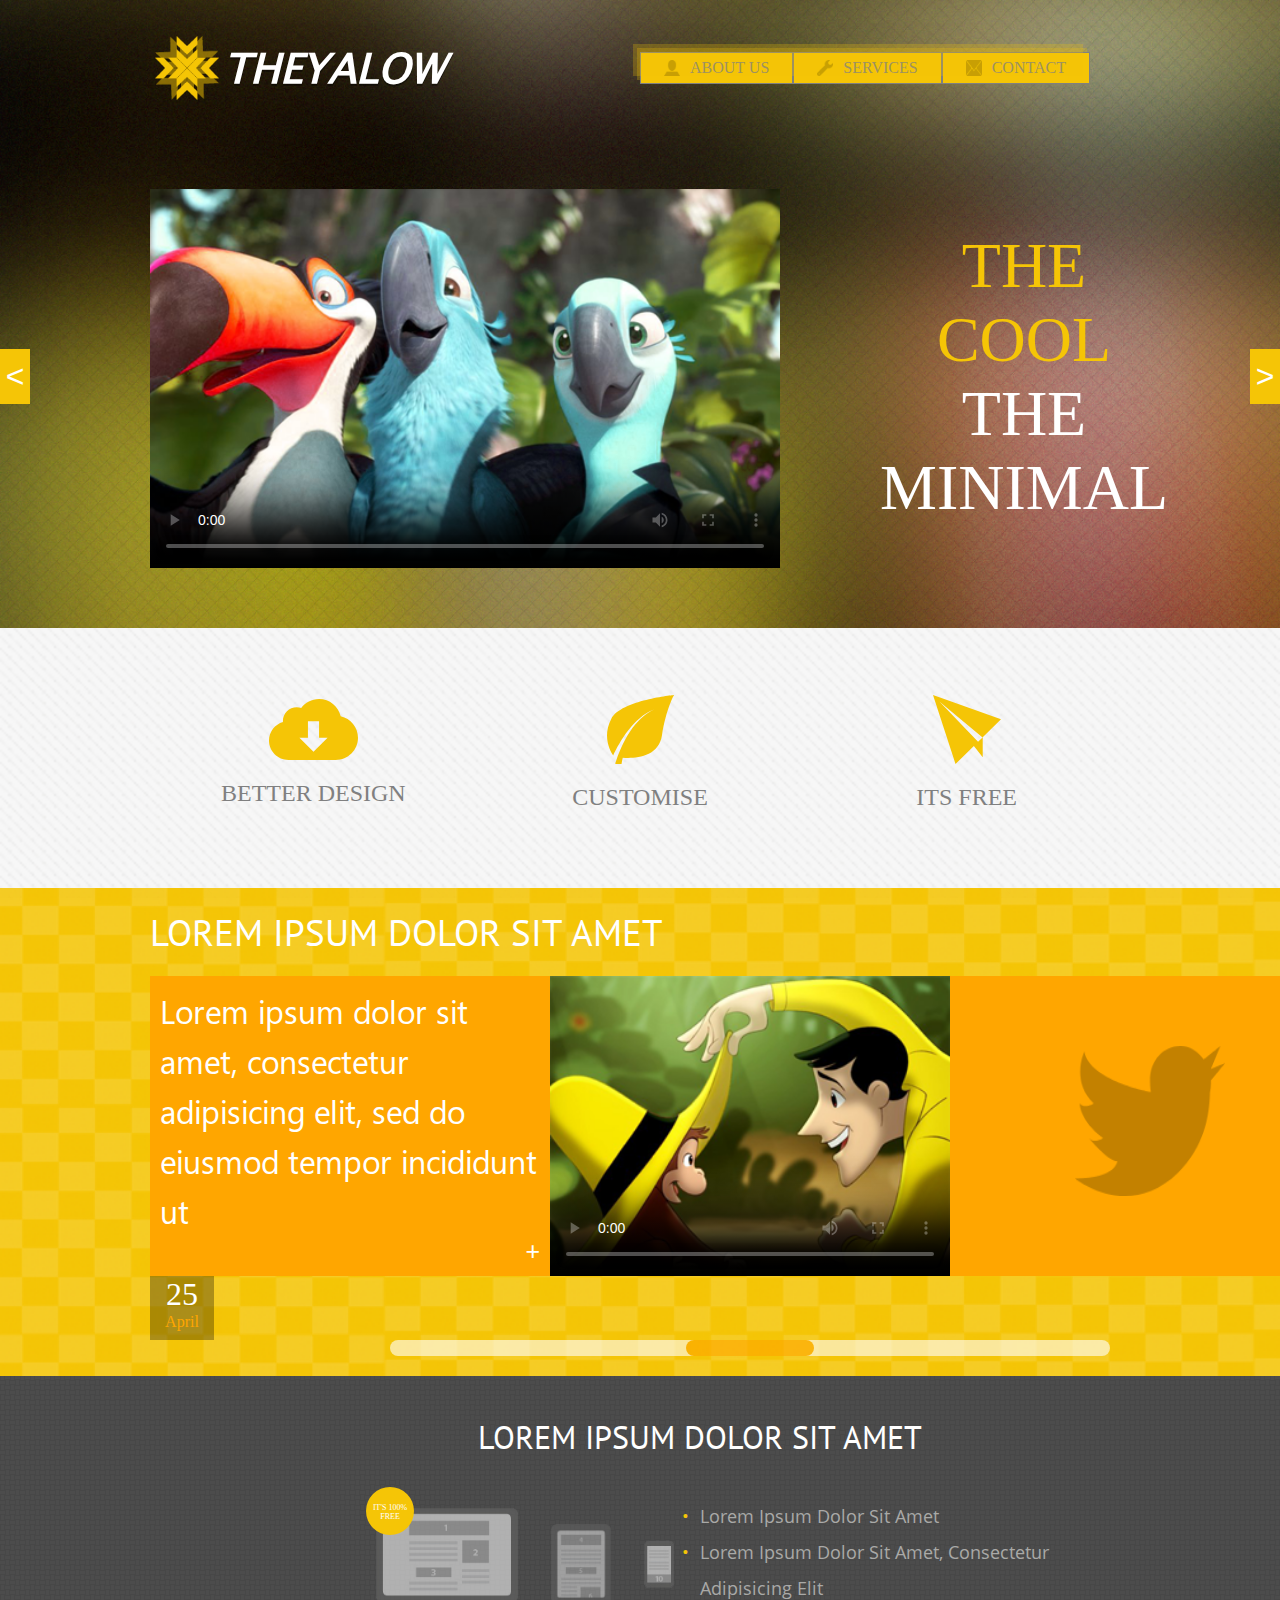
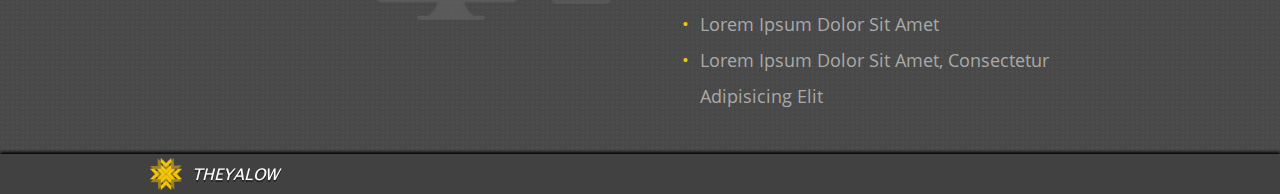
<file: index.html>
<!DOCTYPE html>
<html lang="en">
<head>
    <meta charset="UTF-8">
    <meta http-equiv="X-UA-Compatible" content="IE=edge">
    <meta name="viewport" content="width=device-width, initial-scale=1.0">
    <title>😻 Theyalow </title>
    <link rel="stylesheet" href="style.css">
</head>
<body>
    <div class="top_background"></div>
    <header>
        <nav>
            <ul class="nav">
                <li class="nav_logo">
                    <div class="logo">
                    </div>
                    <h1>THEYALOW</h1>
                </li>
                <div class="nav_list">
                    <li class="nav_el">
                            <img src="./assets/nav_person.png" alt="About us">
                            <p>About us</p>
                    </li>
                    <li class="nav_el">
                        <img src="./assets/nav_settings.png" alt="Services">
                        <p>Services</p>
                    </li>
                    <li class="nav_el">
                        <img src="./assets/nav_mail.png" alt="Contact">
                        <p>Contact</p>
                    </li>
                </div>
            </ul>
        </nav>
    </header>
    <main>
        
        <section class="section sec_video">
            <button><</button>
            <div class="video-container">
                <video controls poster="./assets/video1.png"></video>
                <div class="video-text"><span>THE COOL</span><br>THE MINIMAL</div>
            </div>
            <button>></button>
        </section>

        <section class="section sec_desc"?>
            <div class="sec_desc_back"></div>
            <picture class="desc desc_1">
                <img src="./assets/cloud.svg" alt="cloud">
                <p>BETTER DESIGN</p>
            </picture>

            <picture class="desc desc_2">
                <img src="./assets/leaf.svg" alt="leaf">
                <p>CUSTOMISE</p>
            </picture>

            <picture class="desc desc_3">
                <img src="./assets/telegram.svg" alt="telegram">
                <p>ITS FREE</p>
            </picture>
           
        </section>

        <section class="section sec_act">
            <div class="sec_act_back"></div>
            <h3 class="act_title">Lorem ipsum dolor sit amet</h3>
            <div class="act_middle">

                <div class="act act_text">
                    <p>Lorem ipsum dolor sit amet, consectetur adipisicing elit, sed do eiusmod tempor incididunt ut</p>
                    <button>+</button>
                </div>
                
                <div class="act act_video">
                    <video controls poster="./assets/video2.png">
                    </video>
                </div>
            </div>
                
                <div class="act act_twitter">
                    <img height="100rem" width="100rem" src="./assets/twitter.png" alt="">
                    <button class="small_btn">+</button>
                    
                    <div class="twitter">
                        <div class="tweet">
                            <p>Daily Mobile UI Design Inspiration #1</p>
                            <p>via @cssauthor</p>
                        </div>
                        
                        <div class="tweet">
                            <p>Daily Mobile UI Design Inspiration #1</p>
                            <p>via @cssauthor</p>
                        </div>
                        
                        <div class="tweet">
                            <p>Daily Mobile UI Design Inspiration #1</p>
                            <p>via @cssauthor</p>
                        </div>
                        <form class="tweet_form">
                            <input type="text" name="" id="">
                            <button>Tweet</button>
                        </form>
                    </div>

                </div>

                <div class="act_calendar">
                    <p>25</p>
                    <p>April</p>
                </div>              
                <input type="range" min="1" max="5" value="3" class="act_slider" id="myRange">
            </section>
        </main>
    <footer>
        <div class="footer_top">
            <div class="footer_back"></div>
            <h3 class="footer_title">Lorem ipsum dolor sit amet</h3>
            <div class="screens">
                <div>It's 100% free</div>
                <img src="./assets/desktop.png" alt="desktop">
                <img src="./assets/tablet.png" alt="tablet">
                <img src="./assets/mobile.png" alt="mobile">
            </div>
            <ul class="footer_top_list">
                    <li>Lorem ipsum dolor sit amet</li>
                    <li>Lorem ipsum dolor sit amet, consectetur adipisicing elit</li>
                    <li>Lorem ipsum dolor sit amet</li>
                    <li>Lorem ipsum dolor sit amet, consectetur adipisicing elit</li>
            <ul>
        </div>
        <div class="footer_logo">
            <div class="logo"></div>
            <p>THEYALOW</p>
        </div>
    </footer>
   
</body>
</html>
</file>
<file: style.css>
@font-face {
  font-family: "Lucida Sans";
  src: url(./assets/fonts/lucida-sans/Lucida\ Sans.ttf);
}

@font-face {
  font-family: "Open Sans";
  src: url(./assets/fonts/Open_Sans/OpenSans-Regular.ttf);
}

@font-face {
  font-family: "PT Sans";
  src: url(./assets/fonts/PT_Sans/PTSans-Regular.ttf);
}

@font-face {
  font-family: "Segoe WP";
  src: url(./assets/fonts/segoe-wp-cufonfonts/SegoeWP.ttf);
}

:root {
  --main: #f5c506;
  --or: rgb(255, 166, 0);
  --foot: #424141;
}

* {
  box-sizing: border-box;
  margin: 0px;
  padding: 0px;
}

body {
  width: 1300;
  overflow-x: hidden;
  display: flex;
  flex-direction: column;
  align-items: stretch;
  align-content: center;
  height: 100vh;
  justify-content: space-between;
}

.body > * {
  flex: 1;
}

.nav {
  height: 10vh;
  list-style: none;
  display: grid;
  grid-auto-flow: column;
}

.nav > * {
  flex: 1;
}

h1 {
  font-size: 90%;
  color: white;
  letter-spacing: 0px;
  font-style: italic;
  font-family: "Lucida Sans";
  text-align: center;
  filter: drop-shadow(1px 1.732px 0px rgba(0, 0, 0, 0.42));
}

.nav_logo {
  background-image: linear-gradient(0deg, #2c2c2c 0%, #353535 100%);
  color: var(--main);
  padding: 5px;
  display: grid;
  grid-auto-flow: column;
  align-content: center;
  justify-content: center;
  grid-gap: 5px;
}

.logo {
  background-image: url(./assets/logo1.png), url(./assets/logo2.png);
  background-position: center;
  background-repeat: no-repeat;
  background-size: cover;
  height: 1rem;
  width: 1rem;
}

.nav_list {
  display: grid;
  grid-auto-flow: column;
}

.nav_el {
  display: grid;
  grid-auto-flow: column;
  justify-content: center;
  grid-gap: 5px;
  font-size: 0.6rem;
  text-transform: uppercase;
  background-color: var(--main);
  color: grey;
}

.nav_el img {
  width: 10px;
  height: 10px;
}

.nav_el > * {
  align-self: center;
}

/* MAIN */
main {
  display: flex;
  flex-direction: column;
}

/* VIDEO */

.sec_video button {
  display: none;
}

video {
  width: 100%;
  height: 100%;
}

.sec_video {
  font-size: 0;
}

/* sec_desc */
.sec_desc {
  padding: 10px 0px;
  display: flex;
  background-color: white;
  background-image: url(./assets/background_desc.png),
    url(./assets/background_desc.png), url(./assets/background_desc.png);
  background-repeat: no-repeat;
  background-size: cover;
}

.sec_desc .desc {
  flex: 1;
  align-self: baseline;
  display: grid;
  font-size: 0.8rem;
  color: grey;
  align-content: center;
  justify-content: center;
}

.desc img {
  max-height: 50px;
  justify-self: center;
}

/* sec_act */

.act_title,
.act_calendar,
.act_slider {
  display: none;
}

.act_middle {
  display: grid;
  grid-auto-flow: column;
  grid-template-columns: 1fr 1fr;
  grid-template-areas:
    "one two"
    "three three";
}

.act_text,
.act_video {
  border: 4px solid white;
}

.act_text {
  padding: 10px;
  grid-area: one;
  background-color: var(--or);
  color: white;
  font-size: 1rem;
  line-height: 1.5rem;
  display: grid;
}

.act_text button {
  background: none;
  box-shadow: none;
  border: none;
  color: white;
  justify-self: end;
  font-size: 1.5rem;
}
.act_text button:hover {
  outline: none;
}

.act_video {
  background-color: white;
  align-self: center;
  grid-area: two;
}

.act_video > video[poster] {
  object-fit: fill;
}

.small_btn {
  display: none;
}

.act_twitter {
  grid-area: three;
  background-color: var(--main);
  display: grid;
  grid-auto-flow: column;
  padding-bottom: 10px;
}

.act_twitter img {
  height: 5rem;
  width: 5rem;
  align-self: center;
  justify-self: end;
}

.twitter {
  justify-self: center;
  font-size: 0.5rem;
}

.tweet {
  display: grid;
  align-content: center;
  padding-left: 1rem;
  background-image: url(./assets/tweet.png);
  background-position: center;
  background-repeat: no-repeat;
  background-size: 10rem;
  height: 2.5rem;
  opacity: 0.7;
}

.tweet:first-child {
  opacity: 1;
}

.tweet:last-of-type {
  opacity: 0.5;
}

.tweet_form {
  display: grid;
  grid-auto-flow: column;
}

.tweet_form input {
  padding-left: 5px;
  font-size: 0.4rem;
  margin-left: 10px;
  height: 1rem;
  width: 100px;
  border-radius: 10px 0px 0px 10px;
  border-width: 1px;
  border-color: rgb(165, 123, 18);
}

.tweet_form input:focus {
  outline: none;
}

.tweet_form button {
  color: white;
  background-color: var(--or);
  font-size: 0.7rem;
  height: 1rem;
  width: 3rem;
  border-radius: 0px 10px 10px 0px;
  border-width: 1px;
  border-color: rgb(165, 123, 18);
}

/* FOOTER */

.footer_top_list {
  display: none;
}

footer {
  color: var(--main);
  text-transform: uppercase;
  text-align: center;
  padding: 2px;
}

.footer_top,
.footer_logo {
  background-color: #424141;
}

.footer_top p {
  left: 0;
}

.screens {
  padding: 10px;
  display: flex;
  justify-content: space-around;
  align-items: center;
  position: relative;
}

.screens > *:nth-child(1) {
  width: 3rem;
  height: 3rem;
  border-radius: 50%;
  background-color: #f5c506;
  position: absolute;
  top: -11px;
  left: 16px;
  color: white;
  font-size: 0.5rem;
  padding-top: 1rem;
}

.screens > *:nth-child(2) {
  max-height: 7rem;
}

.screens > *:nth-child(3) {
  max-height: 5rem;
}

.screens > *:nth-child(4) {
  max-height: 3rem;
}

.footer_logo {
  padding: 4px;
  box-shadow: 0px -2px 3px 0px black;
  display: grid;
  grid-auto-flow: column;
  grid-gap: 10px;
  justify-content: start;
}

.footer_logo p {
  font-size: 0.7rem;
  letter-spacing: 0px;
  color: #ffffff;
  font-style: italic;
  font-family: "Lucida Sans";
  align-self: center;
  filter: drop-shadow(1px 1.732px 0px rgba(0, 0, 0, 0.42));
}

.footer_back {
  display: none;
}

@media screen and (min-width: 900px) {
  .container {
    width: 1020px;
  }

  .top_background {
    margin: 0px;
    padding: 0px;
    background-image: url(./assets/top.png);
    background-repeat: no-repeat;
    background-size: cover;
    position: absolute;
    width: 100%;
    height: 70vh;
    z-index: -5;
  }

  .nav {
    background: none;
    display: grid;
    grid-auto-flow: column;
    grid-template-columns: 50% minmax(400px, 500px);
    height: 15vh;
    grid-template-columns: repeat(autofit, minmax(150px, 1fr));
  }

  h1 {
    align-self: center;
    font-size: 41px;
    letter-spacing: 0px;
    color: #ffffff;
    font-style: italic;
    font-family: "Lucida Sans";
    text-align: center;
    filter: drop-shadow(0px 2px 0px rgba(0, 0, 0, 0.42));
  }

  h3 {
    padding-top: 20px;
    text-transform: uppercase;
    font-size: 37px;
    letter-spacing: 0px;
    color: #ffffff;
    font-weight: 400;
    font-family: "PT Sans";
  }

  .logo {
    height: 4rem;
    width: 4rem;
  }

  .nav_logo {
    background: none;
    justify-self: start;
  }

  .nav_list {
    width: 450px;
    display: grid;
    grid-auto-flow: column;
    height: 2rem;
    align-self: center;
  }

  .nav_el img {
    width: 1rem;
    height: 1rem;
  }

  .nav_el {
    font-size: 1rem;
    display: grid;
    grid-auto-flow: column;
    justify-content: center;
    grid-gap: 10px;
    border: 1px solid grey;
    position: relative;
  }

  .nav_list::before {
    content: "";
    background-color: #f5c50641;
    height: 2rem;
    width: 450px;
    position: absolute;
    top: 48px;
    margin-left: -3px;
  }

  .nav_list::after {
    content: "";
    background-color: #f5c50641;
    height: 2rem;
    width: 450px;
    position: absolute;
    top: 44px;
    margin-left: -7px;
  }

  header,
  main,
  footer {
    padding: 0px 150px;
    /* margin: 0 auto; */
  }

  .sec_video {
    display: flex;
    justify-content: space-between;
    align-items: center;
  }

  .sec_video > div {
    color: white;
    font-size: 4rem;
    text-align: center;
  }

  .sec_video .video-container span {
    color: var(--main);
  }

  video {
    grid-area: video;
    justify-self: center;
    height: 383px;
    width: 630px;
  }

  .video-container {
    padding: 50px 0px;
    display: flex;
    justify-content: space-between;
  }

  .video-text {
    padding-left: 100px;
    align-self: center;
    justify-self: flex-end;
  }

  .sec_video button {
    position: absolute;
    display: inline;
    height: 55px;
    width: 30px;
    background-color: var(--main);
    color: white;
    border: none;
    font-size: 2rem;
  }

  .sec_video button:first-child {
    left: 0;
  }

  .sec_video button:last-child {
    right: 0;
  }

  .sec_video button:hover {
    outline: none;
  }

  .sec_desc_back {
    left: 0;
    right: 0;
    background-color: white;
    background-image: url(./assets/background_desc.png);
    background-size: cover;
    position: absolute;
    width: 100vw;
    height: 30vh;
    z-index: -2;
  }

  .sec_desc {
    background: none;
    font-size: 0;
    height: 30vh;
  }

  .sec_desc .desc {
    align-self: center;
    grid-gap: 20px;
  }

  .desc img {
    max-height: 100px;
    justify-self: center;
    align-self: center;
  }

  .desc p {
    justify-self: center;
    font-size: 1.5rem;
  }

  .sec_act_back {
    background-image: url(./assets/squares_back.png);
    background-size: cover;
    position: absolute;
    left: 0;
    width: 100%;
    height: 700px;
    z-index: -1;
  }

  .sec_act {
    padding-bottom: 20px;
    background-size: cover;
    background-repeat: no-repeat;
    display: grid;
    grid-template-areas:
      "title title"
      "middle third"
      "calendar calendar"
      "slider slider";
  }

  .act_title,
  .act_calendar,
  .act_slider {
    display: inline;
  }

  .act_title {
    grid-area: title;
    padding-bottom: 20px;
  }

  .act_middle {
    grid-area: middle;
    display: flex;
  }

  .act_middle > * {
    justify-self: start;
    border: none;
  }

  .act_text {
    grid-area: first;
    width: 400px;
    height: 300px;
    font-size: 2rem;
    letter-spacing: 0px;
    line-height: 50px;
    color: #ffffff;
    font-weight: 100;
    font-family: "Segoe WP";
  }

  .act_text button,
  .small_btn {
    font-size: 25px;
  }

  .act_video > video {
    margin-bottom: -4px;
    width: 400px;
    height: 300px;
  }

  .act_twitter {
    grid-area: third;
    display: grid;
    grid-template-areas: "bird";
    width: 400px;
    height: 300px;
    background-color: var(--or);
    align-self: flex-end;
    justify-self: start;
  }

  .act_twitter > img {
    justify-self: center;
    height: 150px;
    width: 150px;
    grid-area: bird;
  }

  .small_btn {
    grid-area: bird;
    background: none;
    box-shadow: none;
    border: none;
    color: white;
    justify-self: end;
    align-self: flex-end;
    margin-right: 20px;
  }

  .small_btn:hover {
    outline: none;
  }

  .small_btn {
    display: inline;
  }

  .act_calendar {
    border: none;
    margin: none;
    width: 4rem;
    height: 4rem;

    grid-area: calendar;
    justify-self: start;
    background-color: rgba(0, 0, 0, 0.3);
    text-align: center;
  }

  .act_calendar > p:first-child {
    color: white;
    font-size: 2rem;
  }

  .act_calendar > p:last-child {
    color: var(--or);
    font-size: 1rem;
  }

  .act_slider {
    -webkit-appearance: none;
    justify-self: center;
    grid-area: slider;
    width: 60%;
    outline: none;
    height: 1rem;
    opacity: 0.6;
    transition: opacity 0.2s;
    border-radius: 10px;
  }

  .act_slider:hover {
    opacity: 0.9;
  }

  .act_slider::-webkit-slider-thumb {
    -webkit-appearance: none;
    width: 8rem;
    height: 1rem;
    background-color: var(--or);
    border-radius: 10px;
    cursor: pointer;
  }

  .twitter {
    display: none;
  }

  /* FOOTER */
  footer {
    position: relative;
  }

  .footer_back {
    display: inline;
    background-image: url(./assets/footer_back.png);
    /* background-size: cover; */
    position: absolute;
    left: -150px;
    width: 100vw;
    height: 100%;
    z-index: -1;
  }

  .footer_top {
    padding: 20px 200px;
    position: relative;
    background-color: unset;
    display: grid;
    grid-template-columns: 1fr 1fr;
    grid-template-areas:
      "title title"
      "screens list";
  }

  .footer_top .footer_title {
    grid-area: title;
    padding-bottom: 40px;
    font-size: 2rem;
    text-transform: uppercase;
  }

  .screens {
    grid-area: screens;
    align-self: flex-start;
    width: 350px;
  }

  .footer_top_list {
    grid-area: list;
    width: 350px;
    font-weight: 400;
    font-size: 18px;
    font-family: "Open Sans";
    line-height: 2;
    letter-spacing: 0px;
    color: #a9a9a7;
    list-style: none;
    text-align: left;
    text-transform: capitalize;
    display: inline;
    padding-bottom: 20px;
  }

  .footer_top_list li::before {
    content: "\2022";
    color: var(--main);
    display: inline-block;
    width: 1em;
    line-height: 20px;
    margin-left: -1em;
  }

  .footer_logo {
    position: absolute;
    width: 100%;
    background-color: var(--foot);
    left: 0;
    padding-left: 150px;
  }

  .footer_logo p {
    color: #ffffff;
    letter-spacing: 0px;
    font-style: italic;
    font-family: "Lucida Sans";
    text-align: center;
    font-size: 1rem;
    filter: drop-shadow(0px 2px 0px rgba(0, 0, 0, 0.42));
  }

  .footer_logo .logo {
    height: 2rem;
    width: 2rem;
  }
}
</file>
